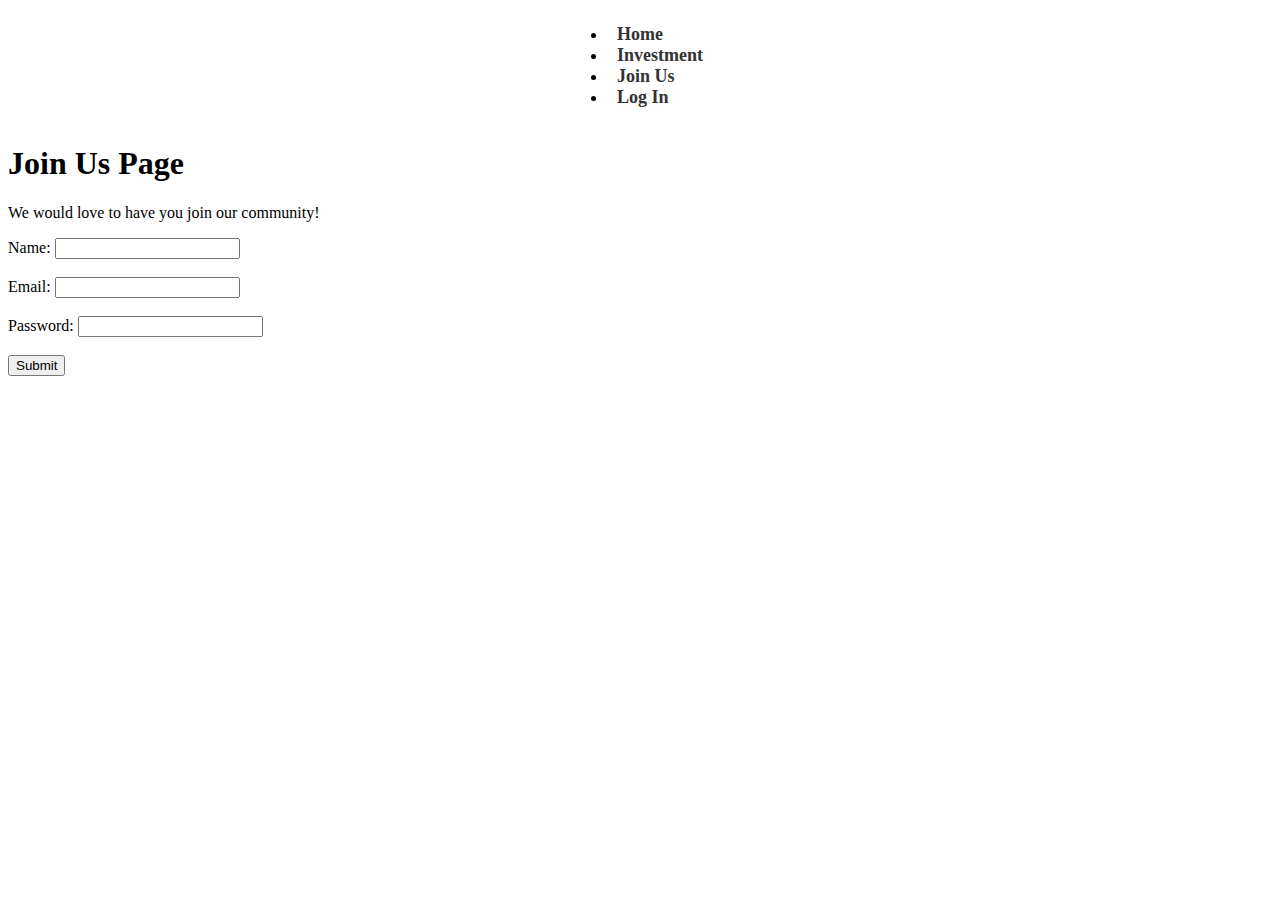
<file: join.html>
<!DOCTYPE html>
<html>
  <head>
    <title>Join Us Page</title>
    <link rel="stylesheet" href="css/style.css">
  </head>
  <body>
    <nav>
      <ul>
        <li><a href="index.html">Home</a></li>
        <li><a href="investment.html">Investment</a></li>
        <li><a href="join.html">Join Us</a></li>
        <li><a href="login.html">Log In</a></li>
      </ul>
    </nav>
    <h1>Join Us Page</h1>
    <p>We would love to have you join our community!</p>
    <form>
      <label for="name">Name:</label>
      <input type="text" id="name" name="name"><br><br>
      <label for="email">Email:</label>
      <input type="email" id="email" name="email"><br><br>
      <label for="password">Password:</label>
      <input type="password" id="password" name="password"><br><br>
      <input type="submit" value="Submit">
    </form>
  </body>
</html>
</file>
<file: css/style.css>
/* CSS for the header */
header {
  background-color: #FFFFFF;
  height: 80px;
  display: flex;
  justify-content: space-between;
  align-items: center;
  padding: 0 5%;
  box-shadow: 0px 0px 10px rgba(0, 0, 0, 0.2);
}

.logo {
  font-family: 'Arial', sans-serif;
  font-size: 28px;
}

.nav-links {
  display: flex;
  justify-content: space-between;
  width: 40%;
}

.nav-links li {
  list-style: none;
}

.nav-links a {
  text-decoration: none;
  color: #000000;
  font-family: 'Arial', sans-serif;
  font-size: 18px;
  margin-left: 30px;
  transition: all 0.3s ease;
}

.nav-links a:hover {
  color: #00BFFF;
}

/* CSS for the hero section */
.hero {
  background-image: url('images/hero-bg.jpg');
  background-size: cover;
  background-position: center;
  height: 500px;
  display: flex;
  justify-content: center;
  align-items: center;
  text-align: center;
}

.hero h2 {
  font-family: 'Arial', sans-serif;
  font-size: 50px;
  color: #FFFFFF;
  margin-bottom: 30px;
}

.hero p {
  font-family: 'Arial', sans-serif;
  font-size: 24px;
  color: #FFFFFF;
  margin-bottom: 30px;
}

.btn-primary {
  background-color: #00BFFF;
  color: #FFFFFF;
  font-family: 'Arial', sans-serif;
  font-size: 18px;
  padding: 10px 20px;
  border-radius: 5px;
  text-decoration: none;
  transition: all 0.3s ease;
}

.btn-primary:hover {
  background-color: #FFFFFF;
  color: #00BFFF;
  border: 1px solid #00BFFF;
}

/* CSS for the features section */
.features {
  background-color: #F2F2F2;
  padding: 50px 5%;
}

.features h2 {
  font-family: 'Arial', sans-serif;
  font-size: 36px;
  color: #000000;
  text-align: center;
  margin-bottom: 50px;
}

.feature-item {
  display: flex;
  justify-content: center;
  align-items: center;
  flex-direction: column;
  width: 25%;
  margin-right: 2%;
}

.feature-item i {
  font-size: 60px;
  color: #00BFFF;
  margin-bottom: 30px;
}

.feature-item h3 {
  font-family: 'Arial', sans-serif;
  font-size: 24px;
  color: #000000;
  margin-bottom: 20px;
}

.feature-item p {
  font-family: 'Arial', sans-serif;
  font-size: 16px;
  color: #666666;
  text-align: center;
}

/* CSS for the investment items section */
.investment-items {
  padding: 50px 5%;
}

.investment-items h2 {
  font-family: 'Arial', sans-serif;
  font-size: 36px;
  color: #000000;
  text-align: center;
  margin-bottom: 50px;
}

.investment-items p {
  font-family: 'Arial', sans-serif;
  font-size: 18px;
  color:rgba(0, 0, 0, 0.2)
}
/* Style for the main container */
.container {
  width: 100%;
  max-width: 600px;
  margin: 0 auto;
  padding: 20px;
  background-color: #fff;
  box-shadow: 0px 0px 10px rgba(0, 0, 0, 0.3);
}

/* Style for the header */
header {
  display: flex;
  justify-content: space-between;
  align-items: center;
  margin-bottom: 20px;
}

/* Style for the logo */
.logo {
  font-size: 24px;
  font-weight: bold;
  color: #333;
}

/* Style for the navigation */
nav {
  display: flex;
  justify-content: center;
}

nav a {
  margin: 0 10px;
  font-size: 18px;
  font-weight: bold;
  text-decoration: none;
  color: #333;
  transition: all 0.3s ease-in-out;
}

nav a:hover {
  color: #f00;
}

/* Style for the content */
.content {
  font-size: 16px;
  line-height: 1.5;
  color: #333;
}

/* Style for the footer */
footer {
  text-align: center;
  margin-top: 20px;
}

/* Style for the footer links */
footer a {
  margin: 0 10px;
  font-size: 14px;
  text-decoration: none;
  color: #333;
}

footer a:hover {
  color: #f00;
}
</file>
